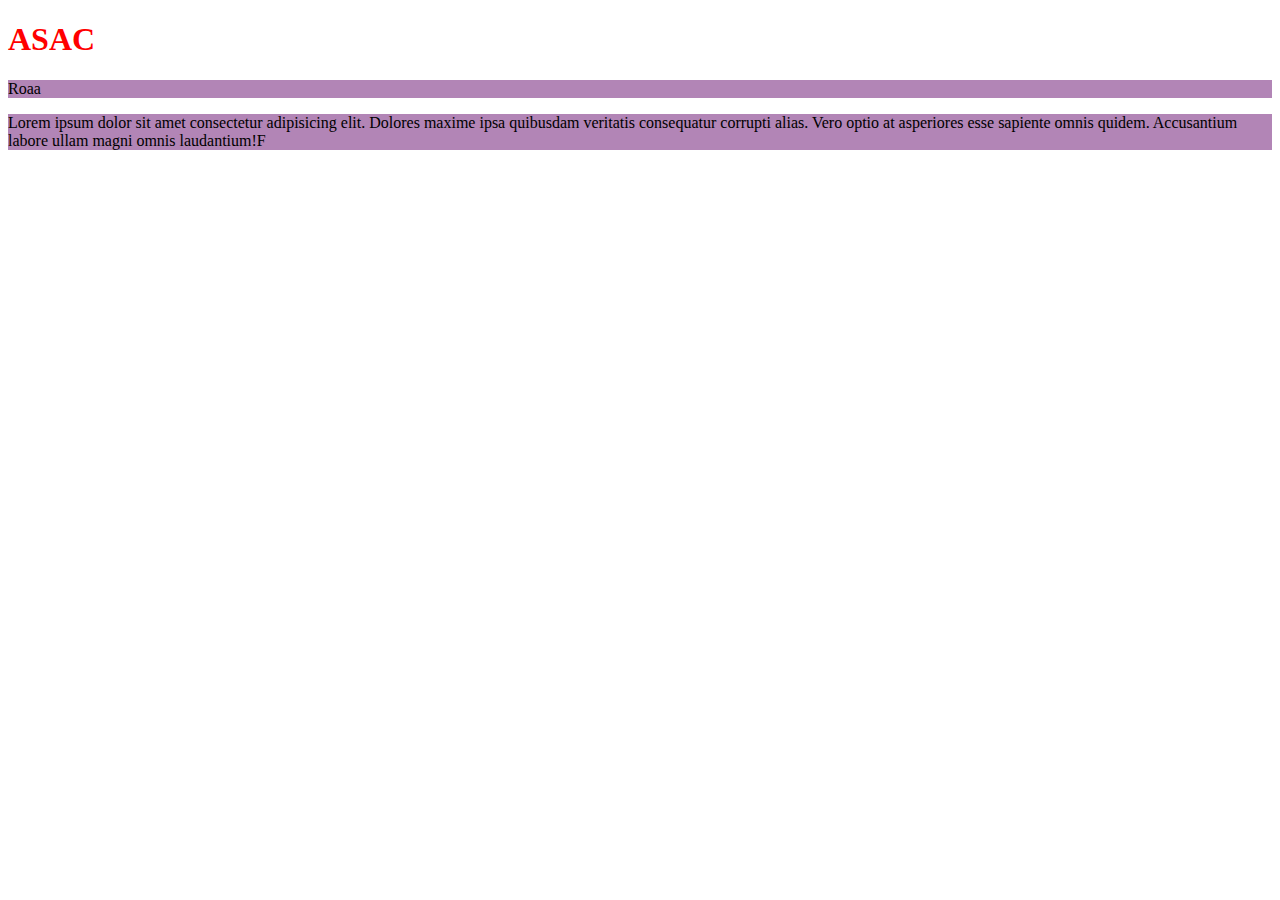
<file: class-01/demo/index.html>
<!DOCTYPE html>
<html lang="en">
<head>
    <title>Document</title>
    <!-- internal style -->
    <style>
       p{
           background-color: rgb(178, 133, 182);
       } 
    </style>
    <!-- Bad practicing -->
    <script>
        alert("Hi");
    </script>
</head>
<body>
    <!-- inline style -->
    <h1 style="color: red;">ASAC</h1>
    <p>Roaa</p>
    <p class="prg1">Lorem ipsum dolor sit amet consectetur adipisicing elit. Dolores maxime ipsa quibusdam veritatis consequatur corrupti alias. Vero optio at asperiores esse sapiente omnis quidem. Accusantium labore ullam magni omnis laudantium!F</p>
    <script>
        let age = prompt("please enter your age");
        alert(age);
        console.log("this is your age:", age);
    </script>
</body>
</html>
</file>
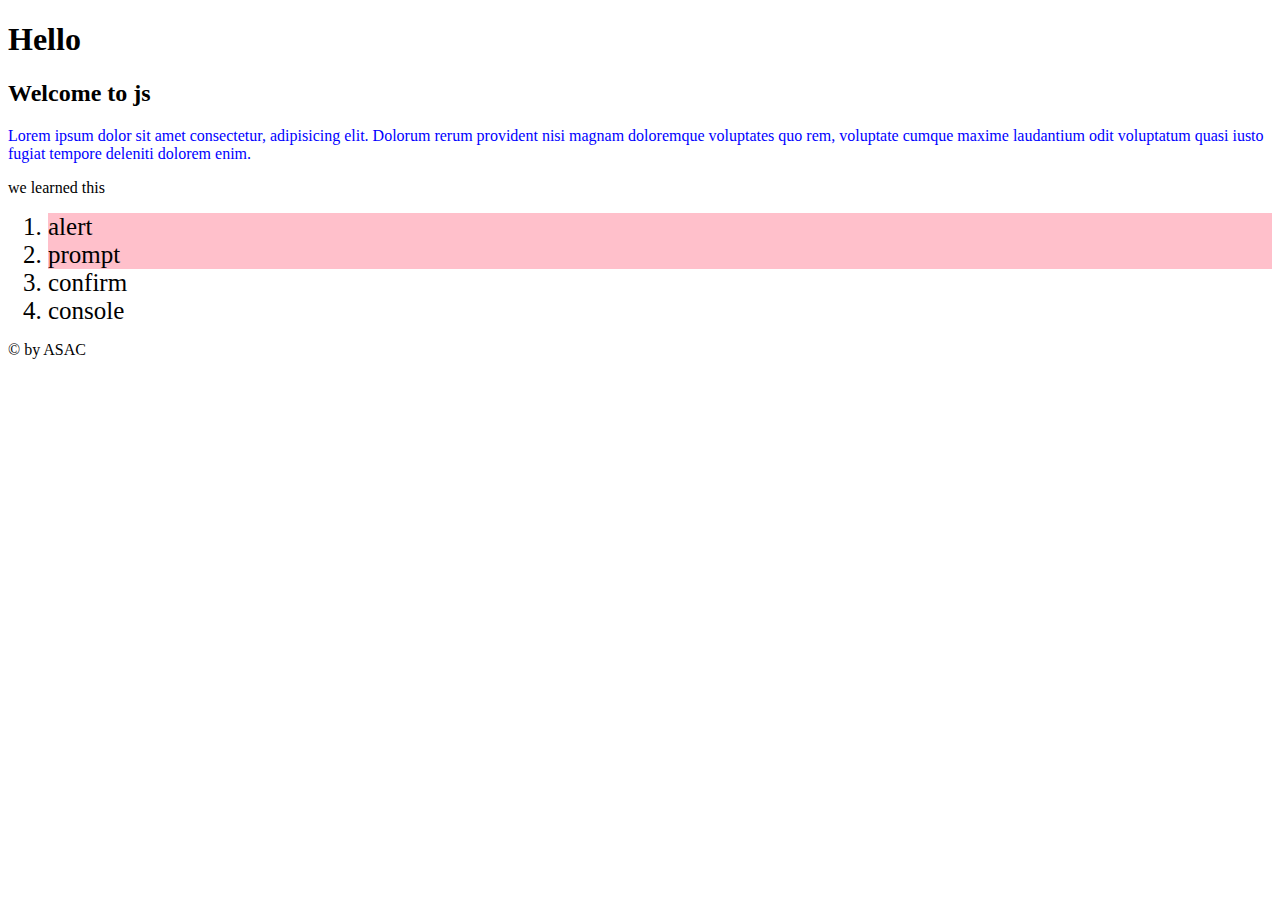
<file: class-02/demo/index.html>
<!DOCTYPE html>
<html lang="en">
<head>
    <title>Document</title>
    <link rel="stylesheet" href="./css/style.css">
</head>
<body>
    <header>
        <h1>Hello</h1>
    </header>

    <main>
        <h2>Welcome to js</h2>
        <p id="prg1">Lorem ipsum dolor sit amet consectetur, adipisicing elit. Dolorum rerum provident nisi magnam doloremque voluptates quo rem, voluptate cumque maxime laudantium odit voluptatum quasi iusto fugiat tempore deleniti dolorem enim.</p>
        <p>we learned this</p>
        <ol>
           <li class="list-item">alert</li>
           <li class="list-item">prompt</li>
           <li>confirm</li>
           <li>console</li> 
        </ol>
    </main>
    
    <footer>
        &copy; by ASAC
    </footer>
    <script src="./js/main.js"></script>
</body>
</html>
</file>
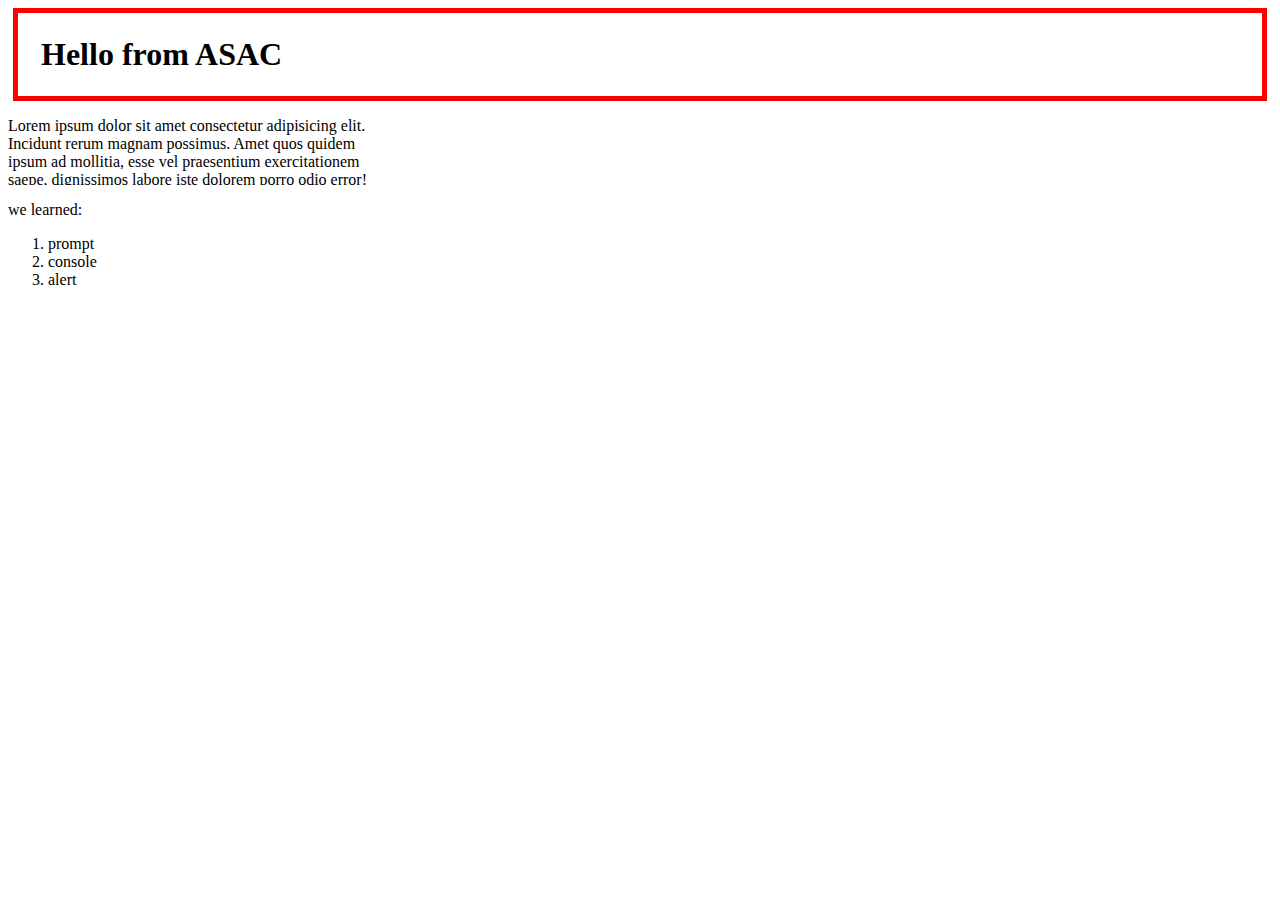
<file: class-03/demo/index.html>
<!DOCTYPE html>
<html lang="en">
<head>
    <title>Document</title>
    <link rel="stylesheet" href="./css/style.css">
</head>
<body>
    <header></header>
    <main>
        <h1>Hello from ASAC</h1>
        <p id="prg1">Lorem ipsum dolor sit amet consectetur adipisicing elit. Incidunt rerum magnam possimus. Amet quos quidem ipsum ad mollitia, esse vel praesentium exercitationem saepe, dignissimos labore iste dolorem porro odio error!</p>
        <p>we learned:</p>
        <ol>
            <li>prompt</li>
            <li>console</li>
            <li>alert</li>
        </ol>
    </main>
    <footer></footer>
    <script src="./js/app.js"></script>
</body>
</html>
</file>
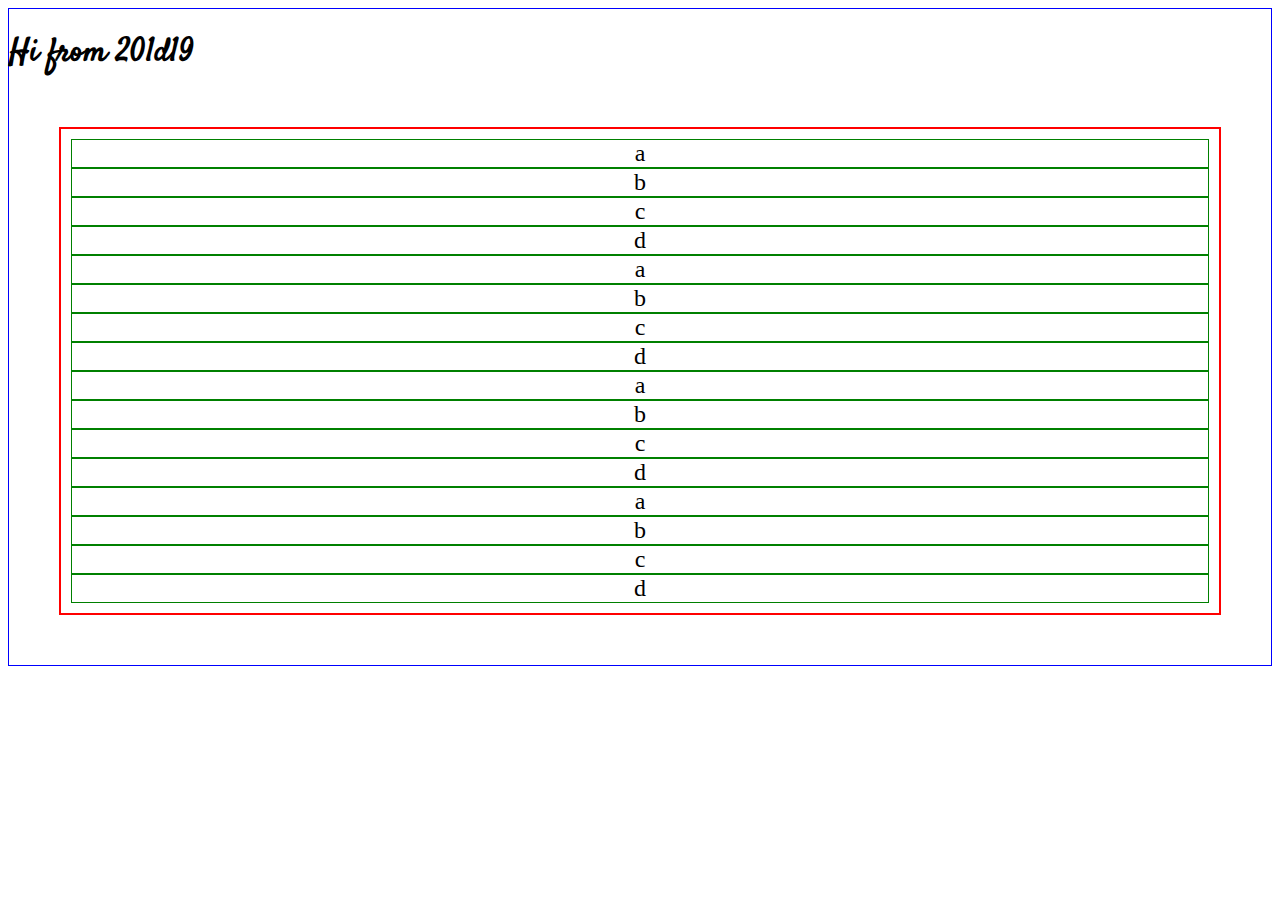
<file: class-05/demo/index.html>
<!DOCTYPE html>
<html lang="en">

<head>
    <title>Document</title>
    <link rel="preconnect" href="https://fonts.gstatic.com">
    <link href="https://fonts.googleapis.com/css2?family=Satisfy&display=swap" rel="stylesheet">
    <link rel="stylesheet" href="./css/style.css">
</head>

<body>
    <header></header>
    <main>
        <h1>Hi from 201d19</h1>
        <div class="container">
            <div class='a'>a</div>
            <div class='b'>b</div>
            <div class='c'>c</div>
            <div class='d'>d</div>
            <div class='a'>a</div>
            <div class='b'>b</div>
            <div class='c'>c</div>
            <div class='d'>d</div>
            <div class='a'>a</div>
            <div class='b'>b</div>
            <div class='c'>c</div>
            <div class='d'>d</div>
            <div class='a'>a</div>
            <div class='b'>b</div>
            <div class='c'>c</div>
            <div class='d'>d</div>
        </div>
    </main>
    <footer></footer>
    <script src="./js/app.js"></script>
</body>

</html>
</file>
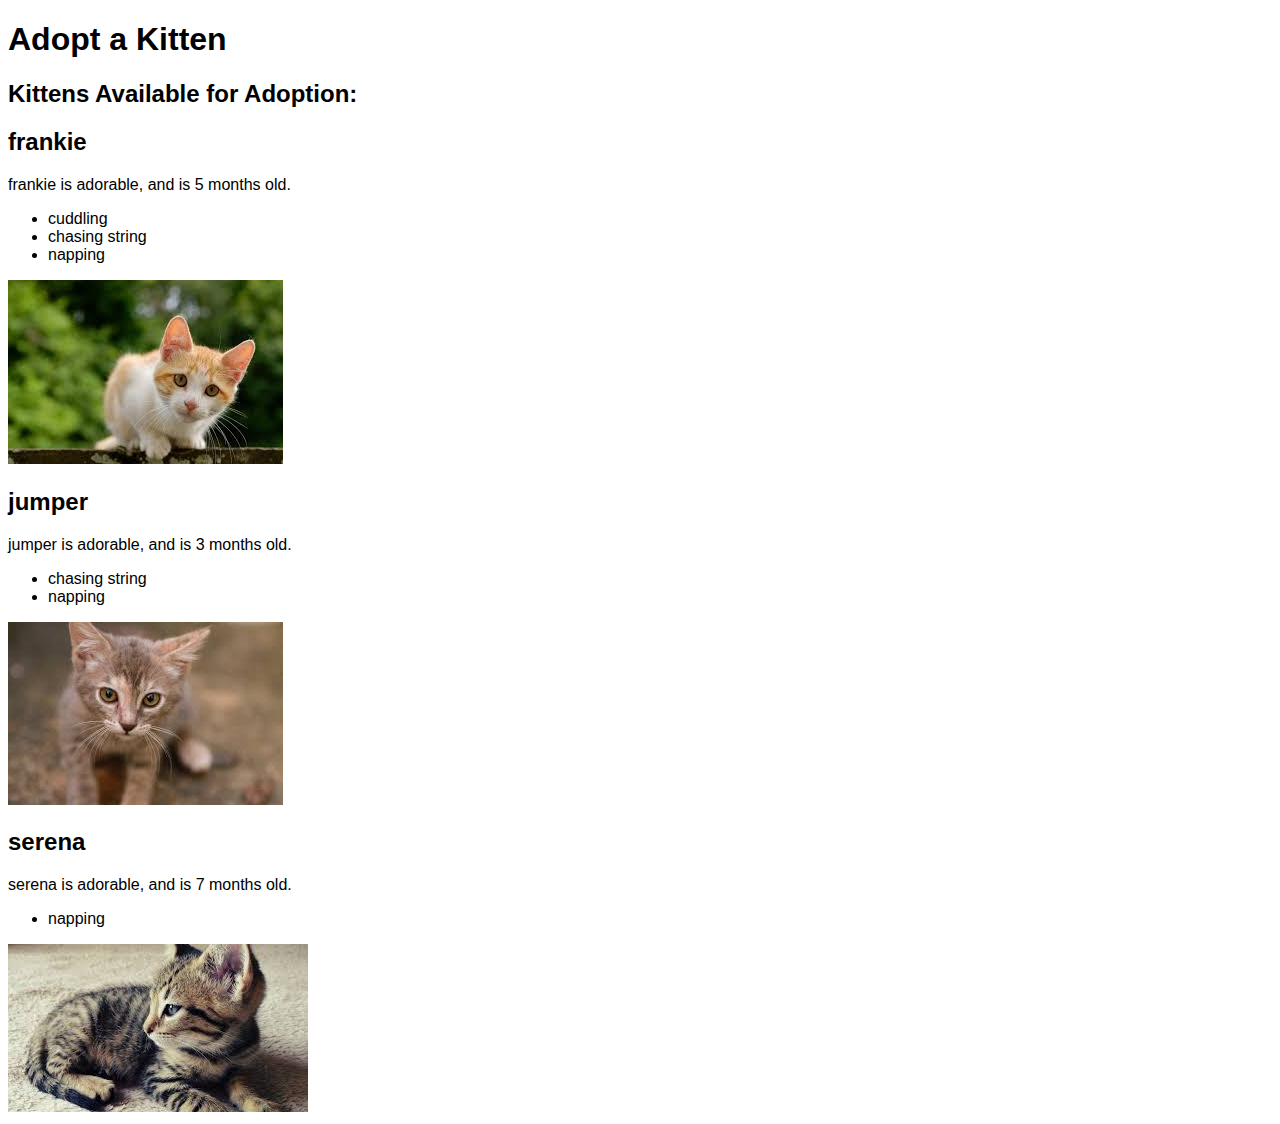
<file: class-06/demo/index.html>
<!DOCTYPE html>
<html>

<head>
    <title>Adopt a Kitten</title>
    <link href="css/style.css" type="text/css" rel="stylesheet" />
</head>

<body>
    <header>
        <h1>Adopt a Kitten</h1>
    </header>
    <main>
        <h2>Kittens Available for Adoption:</h2>
        <section id="kitten-profiles">
        </section>
    </main>
    <footer>
    </footer>
    <script src="./js/objects.js"></script>
    <script src="js/app.js"></script>
</body>

</html>
</file>
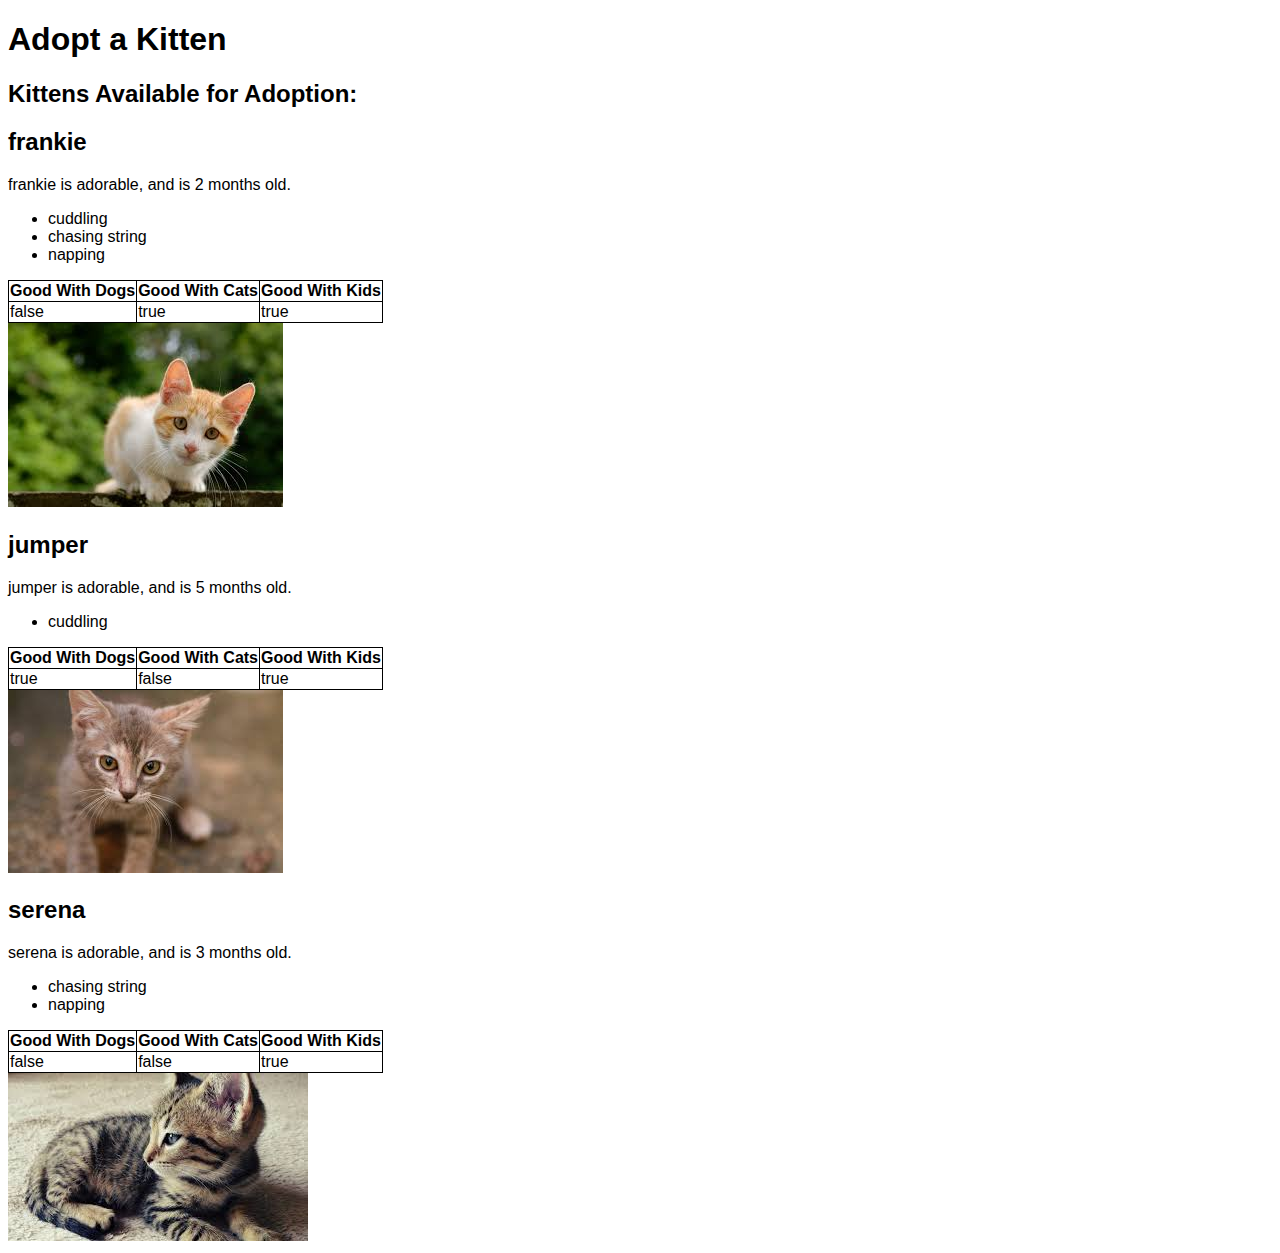
<file: class-07/demo/index.html>
<!DOCTYPE html>
<html>

<head>
    <title>Adopt a Kitten</title>
    <link href="./css/style.css" type="text/css" rel="stylesheet" />
</head>

<body>
    <header>
        <h1>Adopt a Kitten</h1>
    </header>
    <main>
        <h2>Kittens Available for Adoption:</h2>
        
        <section id="kitten-profiles">
            <!-- <table>
            <tr>
              <th>Good With Dogs</th>
              <th>Good With Kids</th> 
              <th>Good With Cats</th>
            </tr>
            <tr>
              <td>true</td>
              <td>true</td>
              <td>false</td>
            </tr>
          </table> -->
        </section>
    </main>
    <footer>
    </footer>
    <script src="js/app.js"></script>
</body>

</html>
</file>
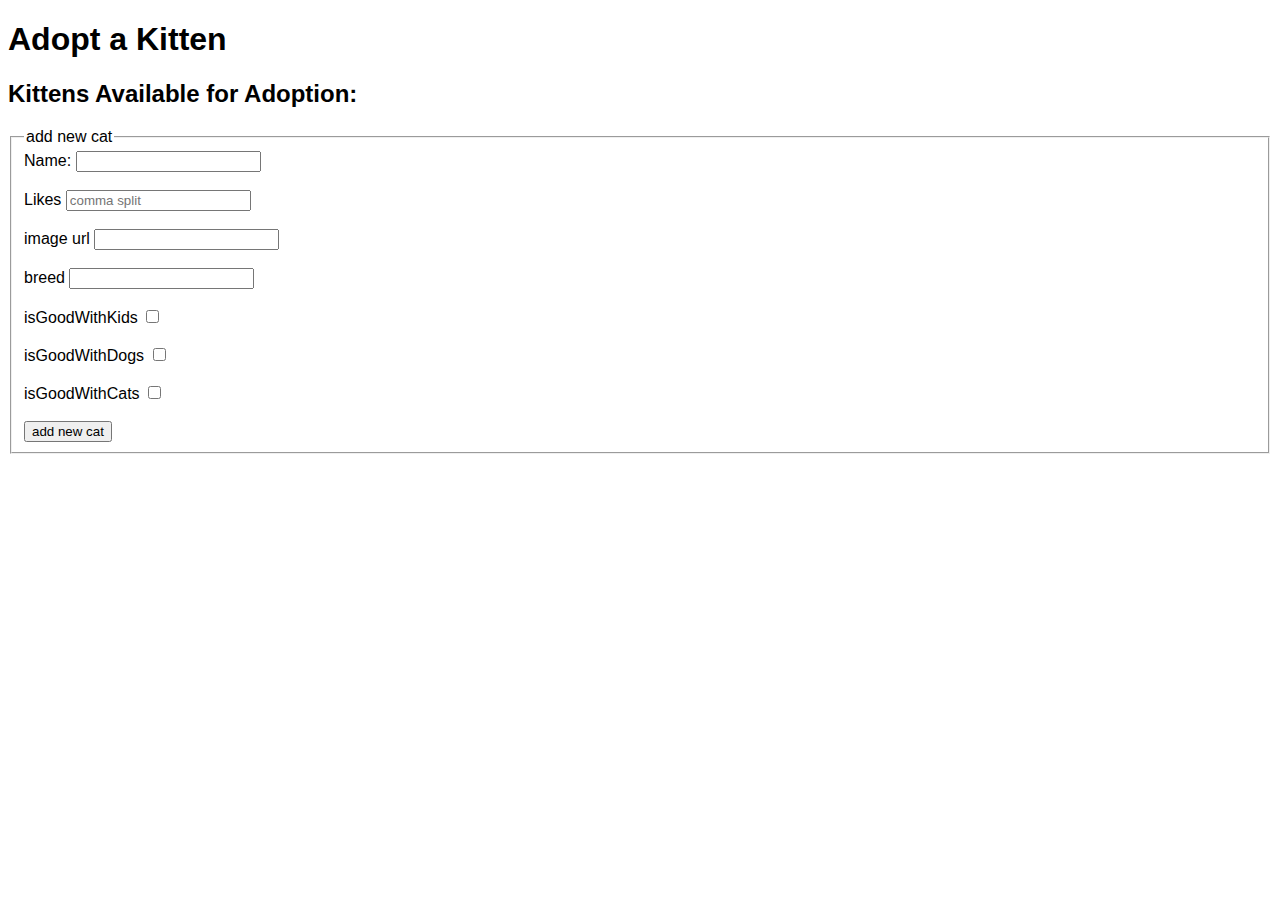
<file: class-09/demo/index.html>
<!DOCTYPE html>
<html>
  <head>
    <title>Adopt a Kitten</title>
    <link href="./css/style.css" type="text/css" rel="stylesheet" />
  </head>

  <body>
    <header>
      <h1>Adopt a Kitten</h1>
    </header>
    <main>
      <h2>Kittens Available for Adoption:</h2>
      <form id="catForm">
        <fieldset>
          <legend>add new cat</legend>
          <label for="name">Name:</label>
          <input type="text" name="name" id="name" />
          <br />
          <br />
          <label for="likes">Likes</label>
          <input
            type="text"
            name="likes"
            id="likes"
            placeholder="comma split "
          />
          <br />
          <br />
          <label for="imgurl">image url</label>
          <input type="text" name="imgurl" id="imgurl" />
          <br />
          <br />
          <label for="breed">breed</label>
          <input type="text" name="breed" id="breed" />
          <br />
          <br />
          <label for="isGoodWithKids">isGoodWithKids</label>
          <input type="checkbox" name="isGoodWithKids" id="isGoodWithKids" />
          <br />
          <br />
          <label for="isGoodWithDogs">isGoodWithDogs</label>
          <input type="checkbox" name="isGoodWithDogs" id="isGoodWithDogs" />
          <br />
          <br />
          <label for="isGoodWithCats">isGoodWithCats</label>
          <input type="checkbox" name="isGoodWithCats" id="isGoodWithCats" />
          <br />
          <br />
          <input type="submit" value="add new cat" />
        </fieldset>
      </form>
      <section id="kitten-profiles"></section>
    </main>
    <footer></footer>
    <script src="js/app.js"></script>
  </body>
</html>
</file>
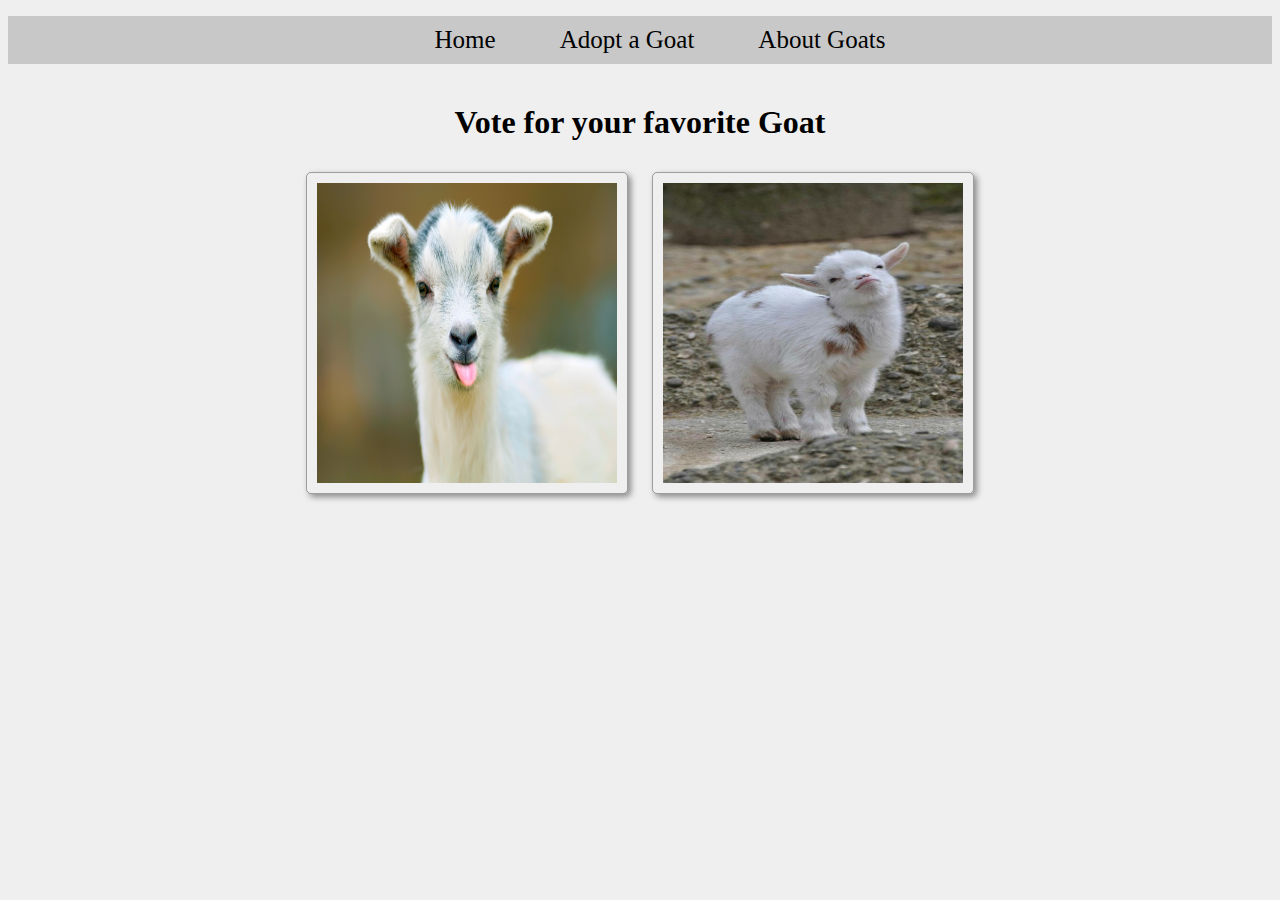
<file: class-11/demo/index.html>
<!DOCTYPE html>
<html lang="en">
  <head>
    <meta charset="UTF-8" />
    <meta name="viewport" content="width=device-width, initial-scale=1.0" />
    <meta http-equiv="X-UA-Compatible" content="ie=edge" />
    <title>Document</title>
    <link rel="stylesheet" href="css/style.css" />
  </head>
  <body>
    <header>
      <nav>
        <ul>
          <li><a href="#">Home</a></li>
          <li><a href="#">Adopt a Goat</a></li>
          <li><a href="#">About Goats</a></li>
        </ul>
      </nav>
    </header>
    <main>
      <h1>Vote for your favorite Goat</h1>
      <section id="images-section">
        <img id="left-image" src="" alt="" title="" />
        <img id="right-image" src="" alt="" title="" />
      </section>
    </main>

    <script src="js/app.js"></script>
  </body>
</html>
</file>
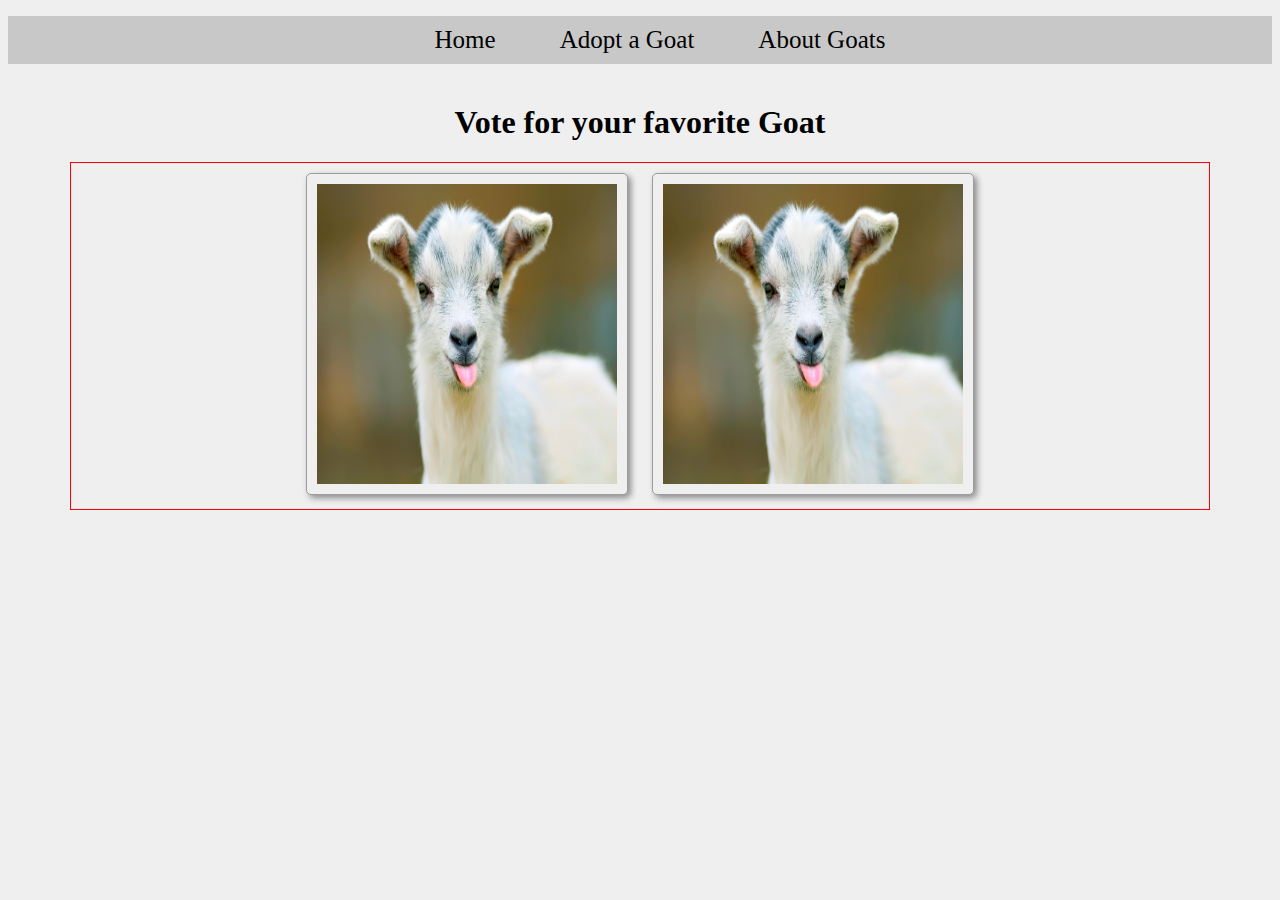
<file: class-12/demo/index.html>
<!DOCTYPE html>
<html lang="en">
  <head>
    <meta charset="UTF-8" />
    <meta name="viewport" content="width=device-width, initial-scale=1.0" />
    <meta http-equiv="X-UA-Compatible" content="ie=edge" />
    <title>Document</title>
    <link rel="stylesheet" href="css/style.css" />
  </head>
  <body>
    <header>
      <nav>
        <ul>
          <li><a href="#">Home</a></li>
          <li><a href="#">Adopt a Goat</a></li>
          <li><a href="#">About Goats</a></li>
        </ul>
      </nav>
    </header>
    <main>
      <h1>Vote for your favorite Goat</h1>
      <section id="images-section">
        <img id="left-image" src="" alt="" title="" />
        <img id="right-image" src="" alt="" title="" />
      </section>
      <ul id="listResult"></ul>
      <canvas id="myChart"></canvas>
    </main>
    <script src="js/chart.js"></script>
    <!-- <script src="https://cdn.jsdelivr.net/npm/chart.js@2.8.0"></script> -->
    <script src="js/app.js"></script>
  </body>
</html>
</file>
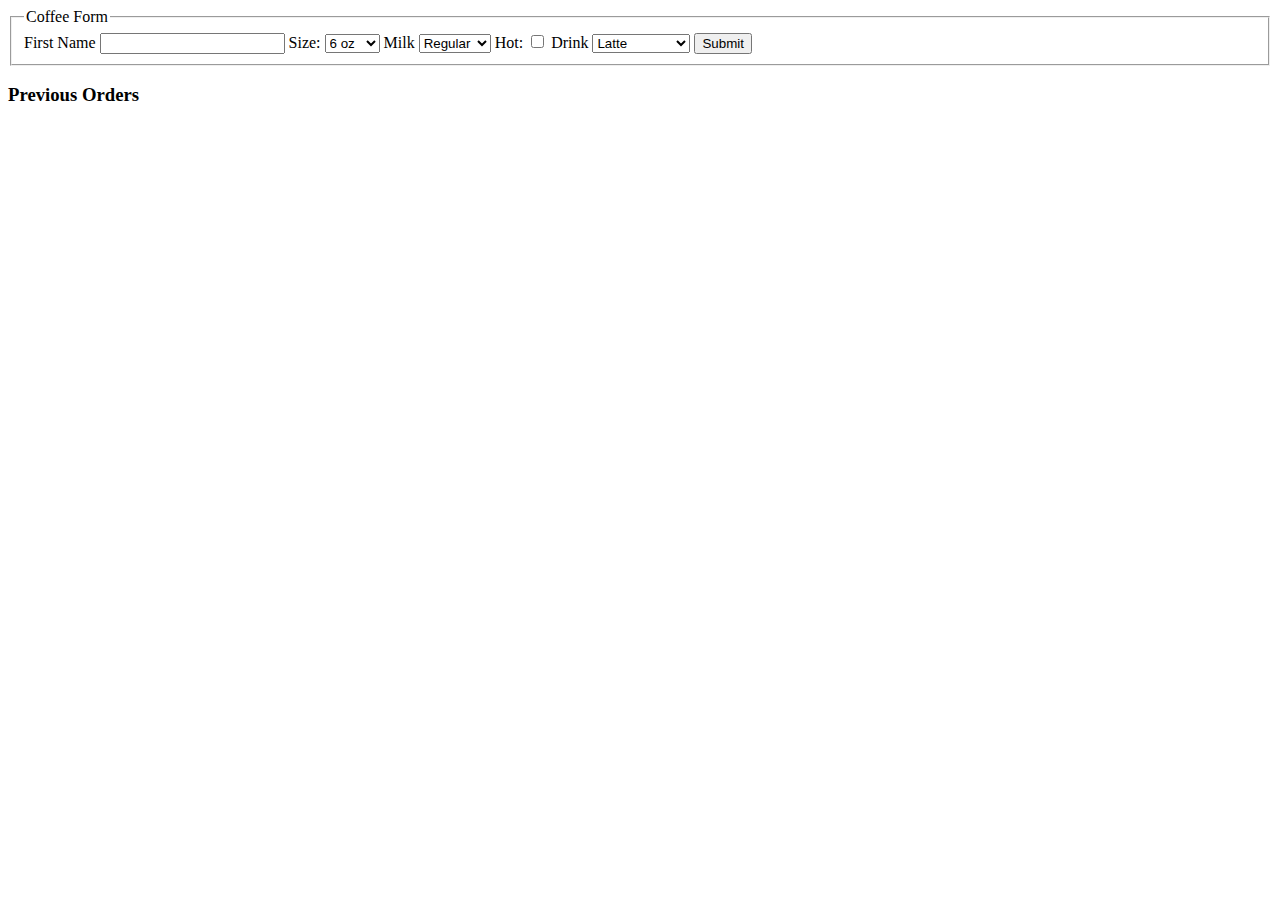
<file: class-13/demo/index.html>
<!DOCTYPE html>
<html>

<head>
    <title>Coffee Shop</title>
</head>

<body>
    <main>
        <form id="orderForm">
            <fieldset>
                <legend>Coffee Form</legend>
                <label>First Name</label>
                <input type="text" name="name" />

                <label>Size:</label>
                <select name="size">
            <option value="6">6 oz</option>
            <option value="12">12 oz</option>
            <option value="16">16 oz</option>
            <option value="20">20 oz</option>
            <option value="32">32 oz</option>
          </select>

                <label>Milk</label>
                <select name="milk">
            <option value="regular"> Regular </option>
            <option value="almond"> Almond </option>
            <option value="coconut"> Coconut </option>
            <option value="none"> None </option>
          </select>

                <label>Hot: </label>
                <input name="isHot" type="checkbox" />

                <label>Drink</label>
                <select name="drinkType">
            <option value="latte">Latte</option>
            <option value="blackCoffee">Black Coffee</option>
            <option value="coldBrew">Cold Brew</option>
          </select>

                <button type="submit">Submit</button>
            </fieldset>
        </form>

        <section>
            <h3>Previous Orders</h3>
            <ul id="orders"></ul>
        </section>
    </main>
    <script src="js/app.js"></script>
    <!-- <script src="js/localstorage.js"></script> -->
</body>

</html>
</file>
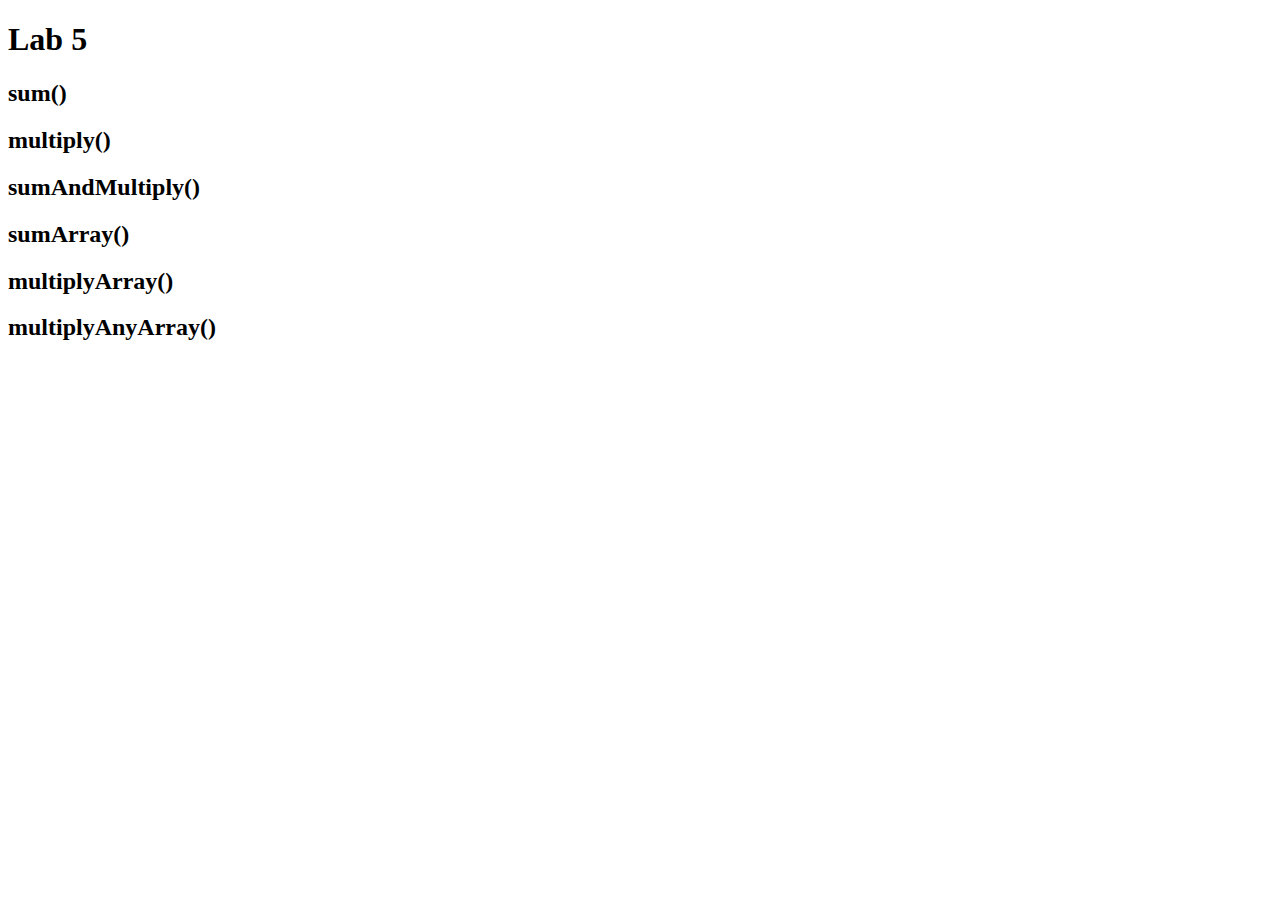
<file: class-05/lab-a/starter-code/index.html>
<!DOCTYPE html>
<html>

  <head>
    <title>Lab 5</title>
  </head>

  <body>
    <h1>Lab 5</h1>

    <h2>sum()</h2>
    <p></p>

    <h2>multiply()</h2>
    <p></p>

    <h2>sumAndMultiply()</h2>
    <p></p>

    <h2>sumArray()</h2>
    <p></p>

    <h2>multiplyArray()</h2>
    <p></p>
    
    <h2>multiplyAnyArray()</h2>
    <p></p>

    <script src="tests.js" type="text/javascript"></script>
    <script src="app.js" type="text/javascript"></script>
  </body>
</html>
</file>
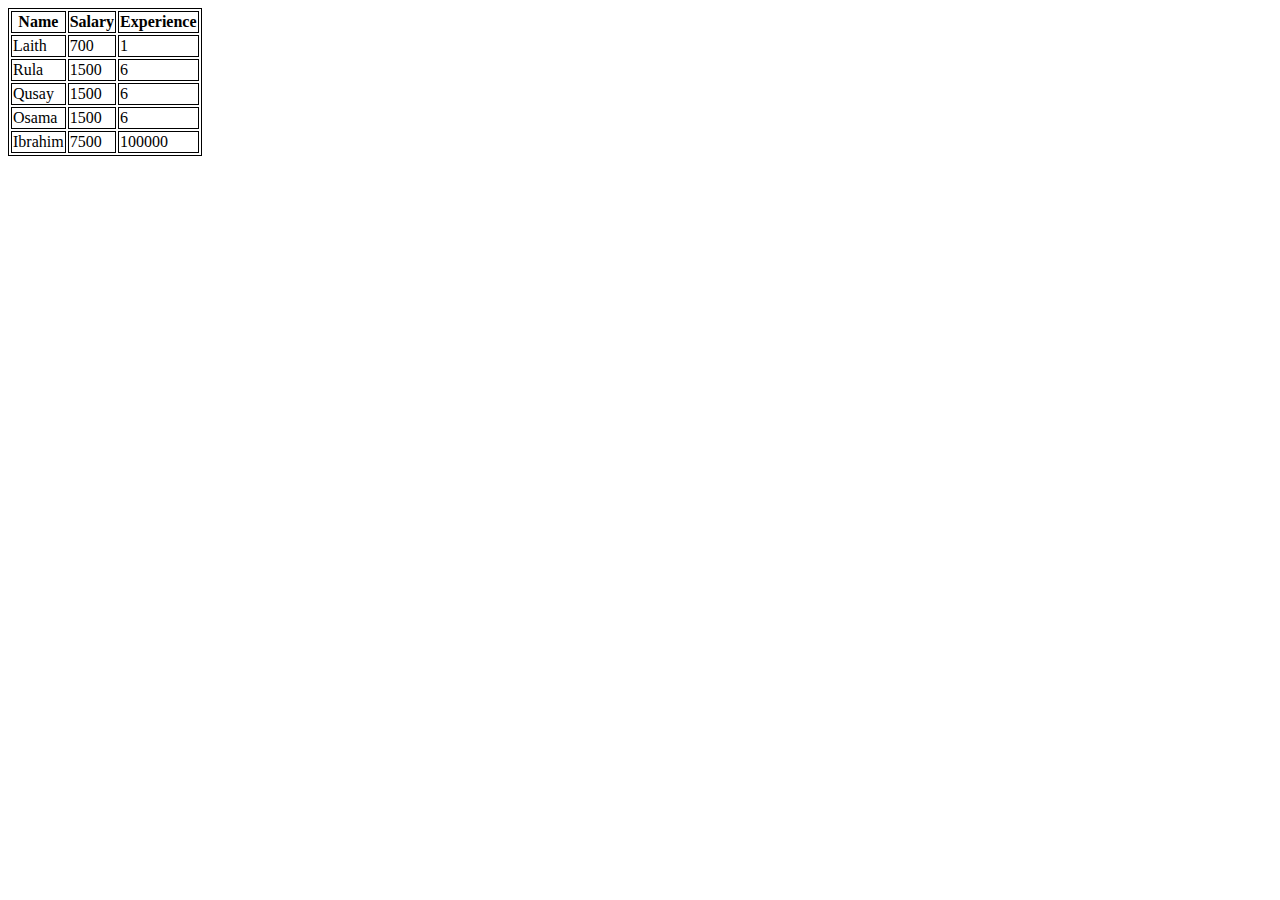
<file: class-08/Demo/code-review/index.html>
<!DOCTYPE html>
<html lang="en">

<head>
    <meta charset="UTF-8" />
    <meta http-equiv="X-UA-Compatible" content="IE=edge" />
    <meta name="viewport" content="width=device-width, initial-scale=1.0" />
    <title>Constructor && Table</title>
    <link rel="stylesheet" href="style.css">
</head>

<body>
    <main id="parent"></main>
    <script src="app.js"></script>
</body>

</html>
</file>
<file: class-02/demo/css/style.css>
#prg1
{
    color: blue;
}

.list-item
{
    background-color: pink ;
}

ol li{
    font-size: 25px;
}
</file>
<file: class-03/demo/css/style.css>
h1 {
    border: 5px solid red;
    padding: 23px;
    margin: 5px;
}

#prg1 {
    width: 30%;
    max-height: 68px;
    overflow: scroll;
}
</file>
<file: class-05/demo/css/style.css>
div {
    border: 1px solid green;
    text-align: center;
    font-size: 24px;
  }
  main {
    border: 1px solid blue;
  }
  .container {
    /*   position:relative; */
    margin: 50px;
    padding: 10px;
    border: 2px solid red;
  }
  
  .a {
    position: static;
  }
  
  .b {
    position: static;
    left: 50px;
    top: 50px;
  }
  
  .c {
    display: block;
  }

  h1{
    font-family: 'Satisfy', cursive;
  }
</file>
<file: class-06/demo/css/style.css>
* {
    font-family: Arial, sans-serif;
  }
</file>
<file: class-07/demo/css/style.css>
* {
    font-family: Arial, sans-serif;
  }
  

table, td, th {
  border: 1px solid black;
}

table {
  border-collapse: collapse;
}
</file>
<file: class-09/demo/css/style.css>
* {
  font-family: Arial, sans-serif;
}

table,
td,
th {
  border: 1px solid black;
}

table {
  border-collapse: collapse;
}

img {
  width: 200px;
}
</file>
<file: class-11/demo/css/style.css>
body {
    background: #efefef;
  }
  header {
    text-align: center;
    background: #00000029;
    color: #000;;
    margin-bottom: 40px;
  }
  header nav ul {
    list-style: none;
  }
  header nav ul li {
    display: inline-block;
    padding: 10px;
    padding-left: 30px;
    padding-right: 30px;
  }
  
  header nav ul li a {
    text-decoration: none;
    color: #000;
    font-size: 25px;
    font-weight: 100;
  }
  header nav ul li:hover {
    background-color: #00000045;
  }
  #images-section {
    max-width: 90%;
    margin: 0 auto;
    text-align: center;
  }
  img {
    width: 300px;
    height: 300px;
    border: 1px solid #00000057;
    box-shadow: 3px 3px 6px #0000006b;
    padding: 10px;
    margin: 10px;
    border-radius: 5px;
  }

  h1{
    text-align: center;
  }
</file>
<file: class-12/demo/css/style.css>
body {
  background: #efefef;
}
header {
  text-align: center;
  background: #00000029;
  color: #000;
  margin-bottom: 40px;
}
header nav ul {
  list-style: none;
}
header nav ul li {
  display: inline-block;
  padding: 10px;
  padding-left: 30px;
  padding-right: 30px;
}

header nav ul li a {
  text-decoration: none;
  color: #000;
  font-size: 25px;
  font-weight: 100;
}
header nav ul li:hover {
  background-color: #00000045;
}
#images-section {
  max-width: 90%;
  margin: 0 auto;
  text-align: center;
}
img {
  width: 300px;
  height: 300px;
  border: 1px solid #00000057;
  box-shadow: 3px 3px 6px #0000006b;
  padding: 10px;
  margin: 10px;
  border-radius: 5px;
}

h1 {
  text-align: center;
}
#images-section {
  border: 1px solid red;
}
</file>
<file: class-08/Demo/code-review/style.css>
table,
th,
td {
    border: solid black 1px;
}
</file>
